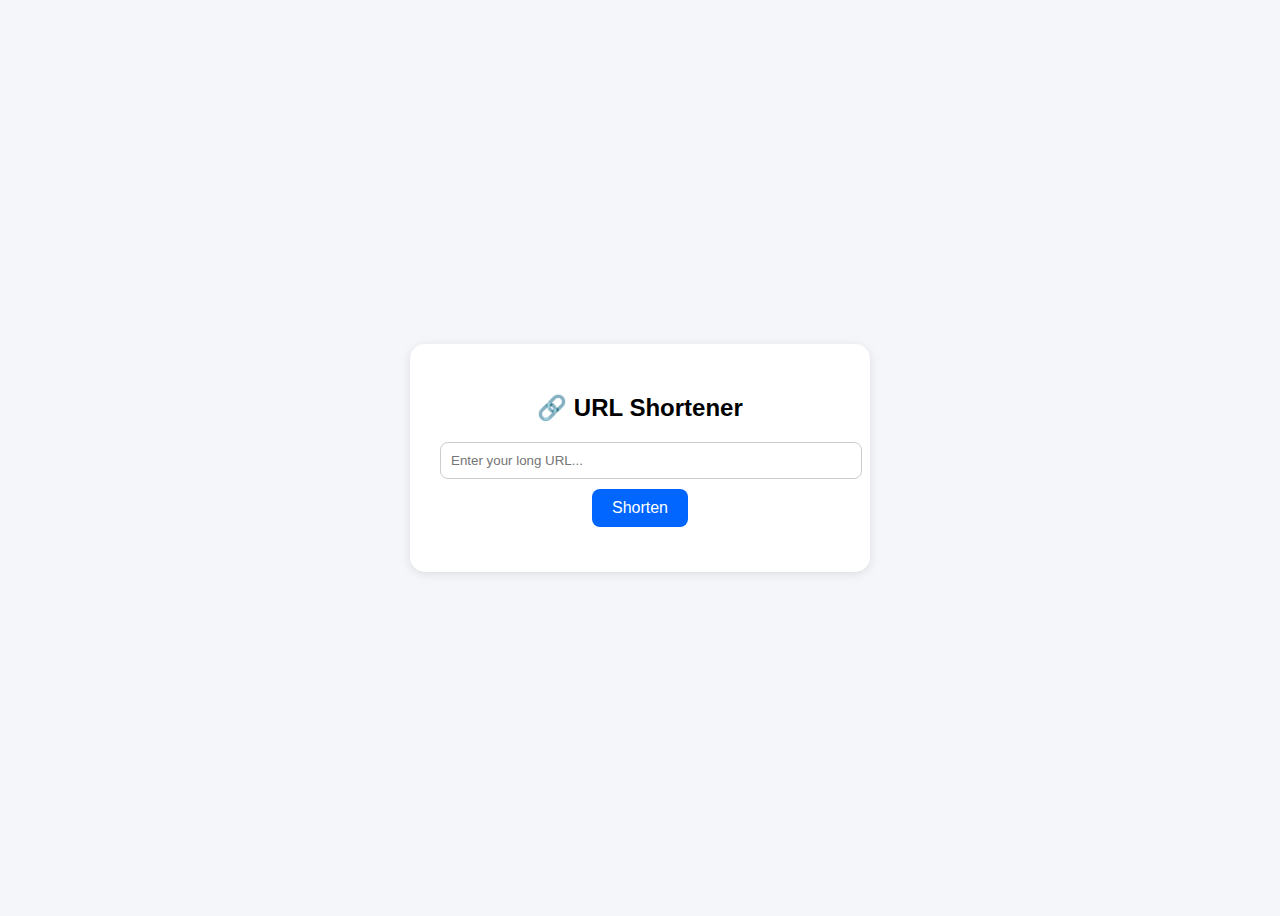
<file: index.html>
<!DOCTYPE html>
<html lang="bn">
<head>
  <meta charset="UTF-8">
  <meta name="viewport" content="width=device-width, initial-scale=1.0">
  <title>Smart URL Shortener</title>
  <style>
    body {
      font-family: Arial, sans-serif;
      background: #f5f6fa;
      display: flex;
      flex-direction: column;
      align-items: center;
      justify-content: center;
      height: 100vh;
    }
    .box {
      background: #fff;
      padding: 30px;
      border-radius: 15px;
      box-shadow: 0 2px 10px rgba(0,0,0,0.1);
      text-align: center;
      width: 90%;
      max-width: 400px;
    }
    input {
      width: 100%;
      padding: 10px;
      border-radius: 8px;
      border: 1px solid #ccc;
      margin-bottom: 10px;
    }
    button {
      padding: 10px 20px;
      border: none;
      background: #0066ff;
      color: white;
      border-radius: 8px;
      cursor: pointer;
      font-size: 16px;
    }
    .result {
      margin-top: 15px;
      font-weight: bold;
      color: #333;
    }
  </style>
</head>
<body>
  <div class="box">
    <h2>🔗 URL Shortener</h2>
    <input type="text" id="longUrl" placeholder="Enter your long URL..." />
    <button onclick="shortenUrl()">Shorten</button>
    <div class="result" id="result"></div>
  </div>

  <script>
    const FIREBASE_URL = "https://urlshortener-d1814-default-rtdb.asia-southeast1.firebasedatabase.app/";

    // Random short ID তৈরি
    function generateID(length = 5) {
      const chars = "abcdefghijklmnopqrstuvwxyzABCDEFGHIJKLMNOPQRSTUVWXYZ0123456789";
      return Array.from({length}, () => chars[Math.floor(Math.random() * chars.length)]).join('');
    }

    async function shortenUrl() {
      const longUrl = document.getElementById("longUrl").value.trim();
      if (!longUrl) {
        alert("Please enter a valid URL!");
        return;
      }

      const shortCode = generateID();
      const data = { longUrl, created: new Date().toISOString() };

      // Firebase এ সেভ করা
      await fetch(`${FIREBASE_URL}/links/${shortCode}.json`, {
        method: "PUT",
        headers: {"Content-Type": "application/json"},
        body: JSON.stringify(data)
      });

      const shortUrl = `${window.location.origin}${window.location.pathname.replace("index.html","")}redirect.html?c=${shortCode}`;
      document.getElementById("result").innerHTML = `✅ Short URL: <a href="${shortUrl}" target="_blank">${shortUrl}</a>`;
    }
  </script>
</body>
</html>
</file>
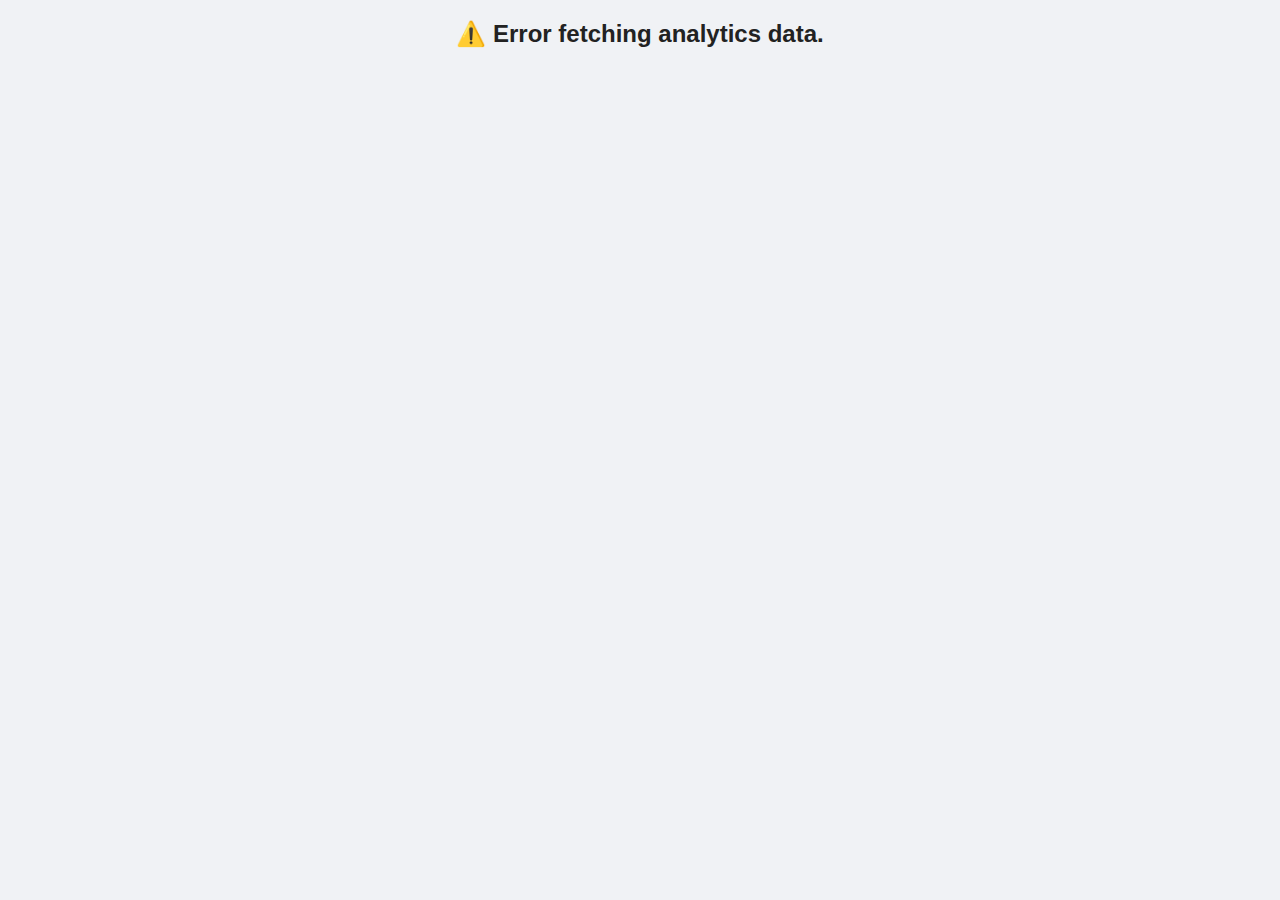
<file: admin.html>
<!DOCTYPE html>
<html lang="bn">
<head>
  <meta charset="UTF-8">
  <meta name="viewport" content="width=device-width, initial-scale=1.0">
  <title>URL Shortener Analytics</title>
  <style>
    /* Reset & base */
    * { box-sizing: border-box; margin: 0; padding: 0; }
    body {
      font-family: 'Segoe UI', Tahoma, Geneva, Verdana, sans-serif;
      background: #f0f2f5;
      padding: 20px;
      color: #333;
    }

    h2 {
      text-align: center;
      margin-bottom: 20px;
      color: #222;
    }

    /* Card style for filter */
    .filter {
      margin: 0 auto 20px auto;
      background: white;
      padding: 20px;
      border-radius: 12px;
      box-shadow: 0 4px 15px rgba(0,0,0,0.1);
      display: flex;
      flex-wrap: wrap;
      justify-content: center;
      gap: 15px;
      align-items: center;
    }

    .filter label {
      display: flex;
      flex-direction: column;
      font-size: 14px;
      color: #555;
    }

    .filter input[type="date"], .filter input[type="text"] {
      margin-top: 5px;
      padding: 8px 12px;
      border-radius: 8px;
      border: 1px solid #ccc;
      font-size: 14px;
      transition: border 0.2s;
    }

    .filter input:focus {
      outline: none;
      border-color: #0066ff;
      box-shadow: 0 0 5px rgba(0,102,255,0.3);
    }

    button {
      background-color: #0066ff;
      color: white;
      border: none;
      padding: 10px 20px;
      border-radius: 10px;
      cursor: pointer;
      font-size: 14px;
      transition: all 0.2s;
    }

    button:hover {
      background-color: #0052cc;
      box-shadow: 0 4px 10px rgba(0,0,0,0.1);
    }

    /* Table style */
    table {
      width: 100%;
      margin: 0 auto;
      border-collapse: collapse;
      background: white;
      border-radius: 12px;
      overflow: hidden;
      box-shadow: 0 4px 15px rgba(0,0,0,0.05);
    }

    th, td {
      padding: 12px 15px;
      text-align: center;
      font-size: 14px;
    }

    th {
      background: #0066ff;
      color: white;
      font-weight: 600;
      text-transform: uppercase;
    }

    tr:nth-child(even) { background: #f9f9f9; }
    tr:hover { background: #f1f7ff; }

    /* See More button */
    #seeMoreBtn {
      display: block;
      margin: 20px auto;
    }

    /* Responsive */
    @media(max-width: 600px){
      .filter {
        flex-direction: column;
        align-items: stretch;
      }
      th, td { font-size: 12px; padding: 10px 8px; }
    }
  </style>
</head>
<body>

  <h2> URL Shortener Analytics Dashboard</h2>

  <!-- Date Filter + Search -->
  <div class="filter">
    <label>Start Date
      <input type="date" id="startDate">
    </label>
    <label>End Date
      <input type="date" id="endDate">
    </label>
    <label>Search by Title
      <input type="text" id="titleSearch" placeholder="Type title...">
    </label>
    <button onclick="loadAnalytics()">Filter</button>
  </div>

  <!-- Analytics Table -->
  <table id="analyticsTable">
    <thead>
      <tr>
        <th>Title</th>
        <th>Short Code</th>
        <th>Unique Visitors</th>
        <th>Total Visits</th>
      </tr>
    </thead>
    <tbody></tbody>
  </table>

  <button id="seeMoreBtn" onclick="seeMore()">See More</button>

  <script>
    const FIREBASE_URL = "https://urlshortener-d1814-default-rtdb.asia-southeast1.firebasedatabase.app/";
    let allStats = [];  // Store all stats
    let displayedCount = 4; // initially show 4

    async function loadAnalytics() {
      try {
        const startDate = document.getElementById("startDate").value;
        const endDate = document.getElementById("endDate").value;
        const titleSearch = document.getElementById("titleSearch").value.toLowerCase();
        let start = startDate ? new Date(startDate) : null;
        let end = endDate ? new Date(endDate) : null;

        // Fetch links
        const linksRes = await fetch(`${FIREBASE_URL}/links.json`);
        const linksData = await linksRes.json();

        // Fetch visits
        const visitsRes = await fetch(`${FIREBASE_URL}/visits.json`);
        const visitsData = await visitsRes.json();

        // Prepare stats
        allStats = [];
        for (const code in linksData) {
          const title = linksData[code].title || linksData[code].longUrl;
          if(titleSearch && !title.toLowerCase().includes(titleSearch)) continue;

          let total = 0;
          let uniqueVisitors = new Set();

          if(visitsData){
            for(const id in visitsData){
              const v = visitsData[id];
              const visitTime = new Date(v.time);
              if(v.code !== code) continue;
              if((start && visitTime < start) || (end && visitTime > end)) continue;

              total += 1;
              uniqueVisitors.add(v.visitorId || v.ip || id);
            }
          }

          allStats.push({ title, code, total, uniqueCount: uniqueVisitors.size });
        }

        displayedCount = 4; // reset
        renderTable();
      } catch(e) {
        console.error("Error loading analytics:", e);
        document.body.innerHTML = "<h2>⚠️ Error fetching analytics data.</h2>";
      }
    }

    function renderTable() {
      const tbody = document.querySelector("#analyticsTable tbody");
      tbody.innerHTML = "";
      const displayStats = allStats.slice(0, displayedCount);

      displayStats.forEach(stat => {
        const row = document.createElement("tr");
        row.innerHTML = `
          <td>${stat.title}</td>
          <td>${stat.code}</td>
          <td>${stat.uniqueCount}</td>
          <td>${stat.total}</td>
        `;
        tbody.appendChild(row);
      });

      // Hide See More button if all displayed
      document.getElementById("seeMoreBtn").style.display = displayedCount >= allStats.length ? "none" : "block";
    }

    function seeMore() {
      displayedCount += 4; // show 4 more
      renderTable();
    }

    window.onload = loadAnalytics;
  </script>

</body>
</html>
</file>
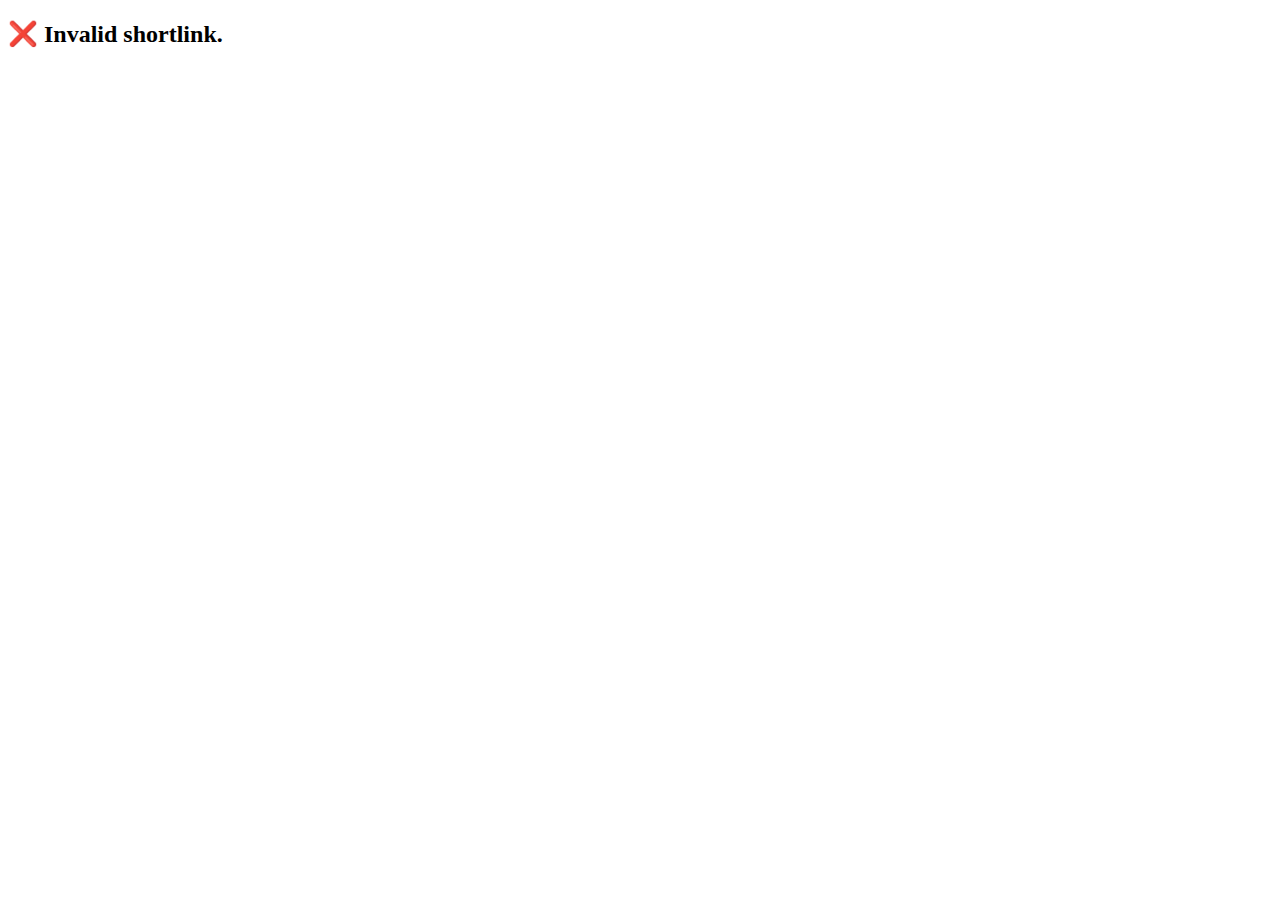
<file: redirect.html>
<!DOCTYPE html>
<html lang="bn">
<head>
  <meta charset="UTF-8">
  <meta name="viewport" content="width=device-width, initial-scale=1.0">
  <title>Redirecting...</title>
  <script>
    const FIREBASE_URL = "https://urlshortener-d1814-default-rtdb.asia-southeast1.firebasedatabase.app/";

    async function redirectNow() {
      const params = new URLSearchParams(window.location.search);
      const code = params.get("c");
      if (!code) {
        document.body.innerHTML = "<h2>❌ Invalid shortlink.</h2>";
        return;
      }

      try {
        const res = await fetch(`${FIREBASE_URL}/links/${code}.json`);
        const data = await res.json();

        if (data && data.longUrl) {
          // Visit log সেভ করা
          const visit = {
            code,
            time: new Date().toISOString(),
            ua: navigator.userAgent,
            ref: document.referrer || "Direct"
          };
          await fetch(`${FIREBASE_URL}/visits.json`, {
            method: "POST",
            headers: {"Content-Type": "application/json"},
            body: JSON.stringify(visit)
          });

          // Redirect
          window.location.href = data.longUrl;
        } else {
          document.body.innerHTML = "<h2>❌ Link expired or not found.</h2>";
        }
      } catch (e) {
        document.body.innerHTML = "<h2>⚠️ Error fetching link.</h2>";
        console.error(e);
      }
    }

    window.onload = redirectNow;
  </script>
</head>
<body>
  <p style="text-align:center;margin-top:30%;">Redirecting...</p>
</body>
</html>
</file>
